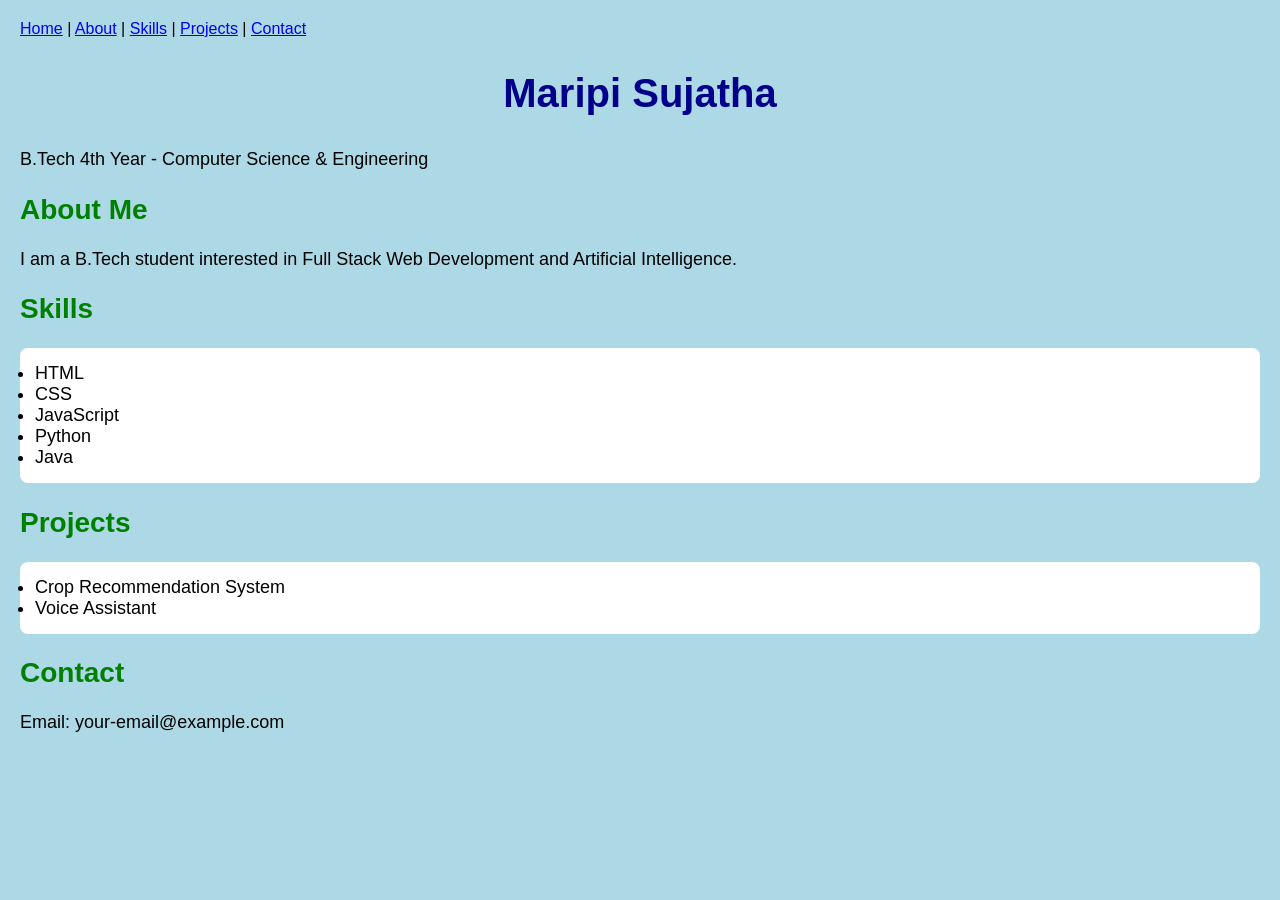
<file: Task1/index.html>
<!DOCTYPE html>
<html>
<head>
    <title>Maripi Sujatha Portfolio</title>
    <link rel="stylesheet" href="style.css">
</head>
<body>

<nav>
    <a href="#home">Home</a> |
    <a href="#about">About</a> |
    <a href="#skills">Skills</a> |
    <a href="#projects">Projects</a> |
    <a href="#contact">Contact</a>
</nav>

<section id="home">
    <h1>Maripi Sujatha</h1>
    <p>B.Tech 4th Year - Computer Science & Engineering</p>
</section>

<section id="about">
    <h2>About Me</h2>
    <p>I am a B.Tech student interested in Full Stack Web Development and Artificial Intelligence.</p>
</section>

<section id="skills">
    <h2>Skills</h2>
    <ul>
        <li>HTML</li>
        <li>CSS</li>
        <li>JavaScript</li>
        <li>Python</li>
        <li>Java</li>
    </ul>
</section>

<section id="projects">
    <h2>Projects</h2>
    <ul>
        <li>Crop Recommendation System</li>
        <li>Voice Assistant</li>
    </ul>
</section>

<section id="contact">
    <h2>Contact</h2>
    <p>Email: your-email@example.com</p>
</section>

<script src="script.js"></script>

</body>
</html>
</file>
<file: Task1/style.css>
body {
    font-family: Arial, sans-serif;
    background-color: lightblue;
    margin: 20px;
}

h1 {
    color: darkblue;
    text-align: center;
    font-size:40px;
}

h2 {
    color: green;
    font-size:28px;
}

p, li {
    font-size: 18px;
}

ul {
    background-color: white;
    padding: 15px;
    border-radius: 8px;
}
</file>
